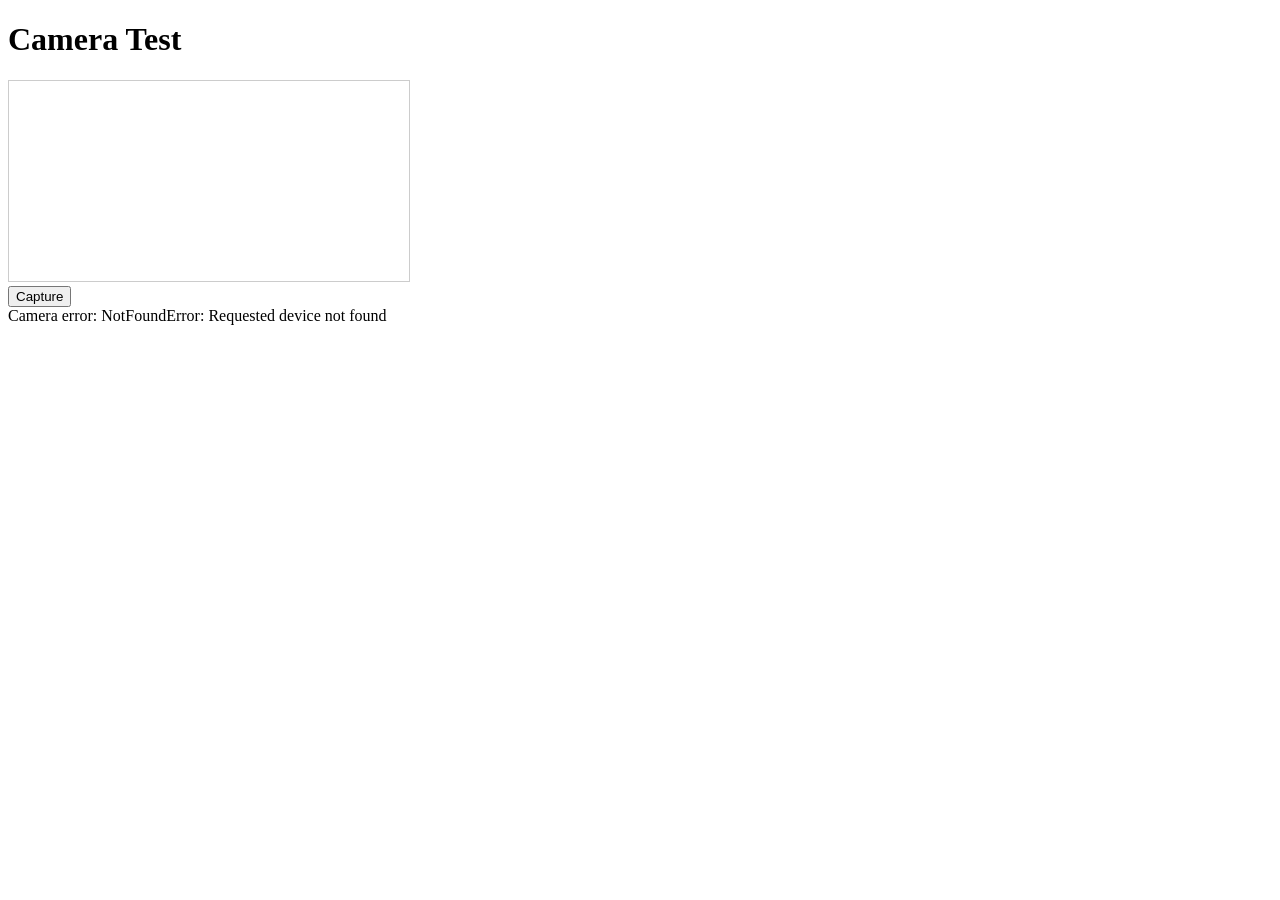
<file: camera_test.html>
<!DOCTYPE html>
<html lang="zh-TW">
<head>
<meta charset="UTF-8">
<title>Camera Test</title>
</head>
<body>
<h1>Camera Test</h1>
<video id="preview" autoplay playsinline style="width:100%;max-width:400px;border:1px solid #ccc;"></video>
<br>
<button id="captureBtn">Capture</button>
<div id="log"></div>
<script>
const video = document.getElementById('preview');
const captureBtn = document.getElementById('captureBtn');
const log = document.getElementById('log');
navigator.mediaDevices.getUserMedia({ video: { facingMode: "environment" } })
  .then(stream => { video.srcObject = stream; log.textContent = 'Camera started'; })
  .catch(err => { log.textContent = 'Camera error: ' + err; });
captureBtn.addEventListener('click', () => {
  const canvas = document.createElement('canvas');
  canvas.width = video.videoWidth;
  canvas.height = video.videoHeight;
  const ctx = canvas.getContext('2d');
  ctx.drawImage(video, 0, 0, canvas.width, canvas.height);
  log.textContent = 'Captured, size: ' + canvas.width + 'x' + canvas.height;
  // optionally show image
  const img = document.createElement('img');
  img.src = canvas.toDataURL('image/jpeg');
  document.body.appendChild(img);
});
</script>
</body>
</html>
</file>
